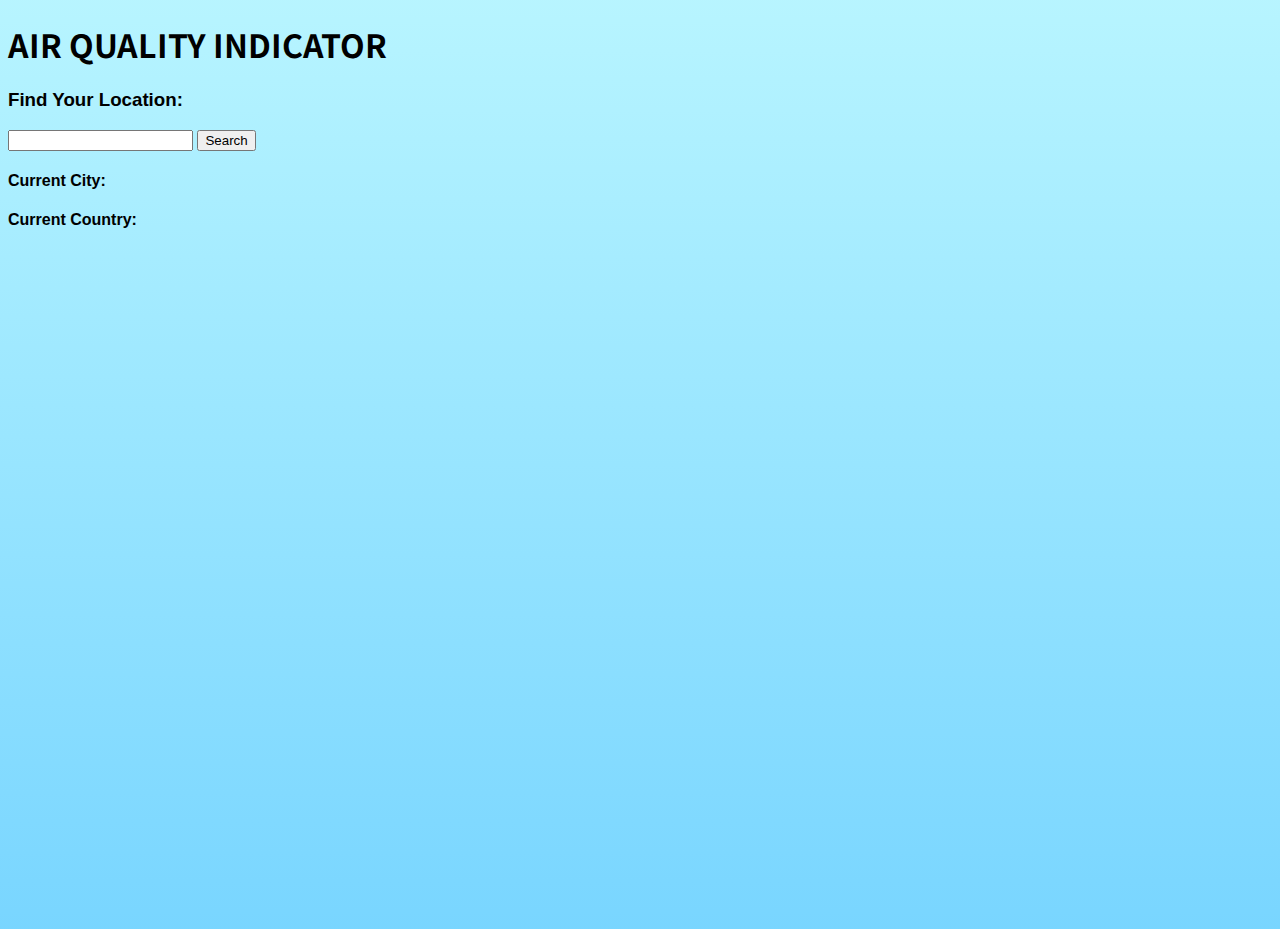
<file: index.html>
<!DOCTYPE html>
<html lang="en">
<head>
    <meta charset="UTF-8">
    <meta http-equiv="X-UA-Compatible" content="IE=edge">
    <meta name="viewport" content="width=device-width, initial-scale=1.0">
    <title>API Project 2</title>
    <link rel="stylesheet" href="style.css">
    <link rel="preconnect" href="https://fonts.googleapis.com">
<link rel="preconnect" href="https://fonts.gstatic.com" crossorigin>
<link href="https://fonts.googleapis.com/css2?family=Noto+Sans+KR:wght@500&display=swap" rel="stylesheet">
</head>
<body>
<h1> AIR QUALITY INDICATOR</h1>
<h3>Find Your Location:</h3>
<input type="text">
<input type="button" value="Search">


<div class="cityData">
    <h4 class="currentCity">Current City:</h4>
    <h4 class="currentState">Current Country:</h4>
</div>



    <script src="app.js"></script>
</body>
</html>
</file>
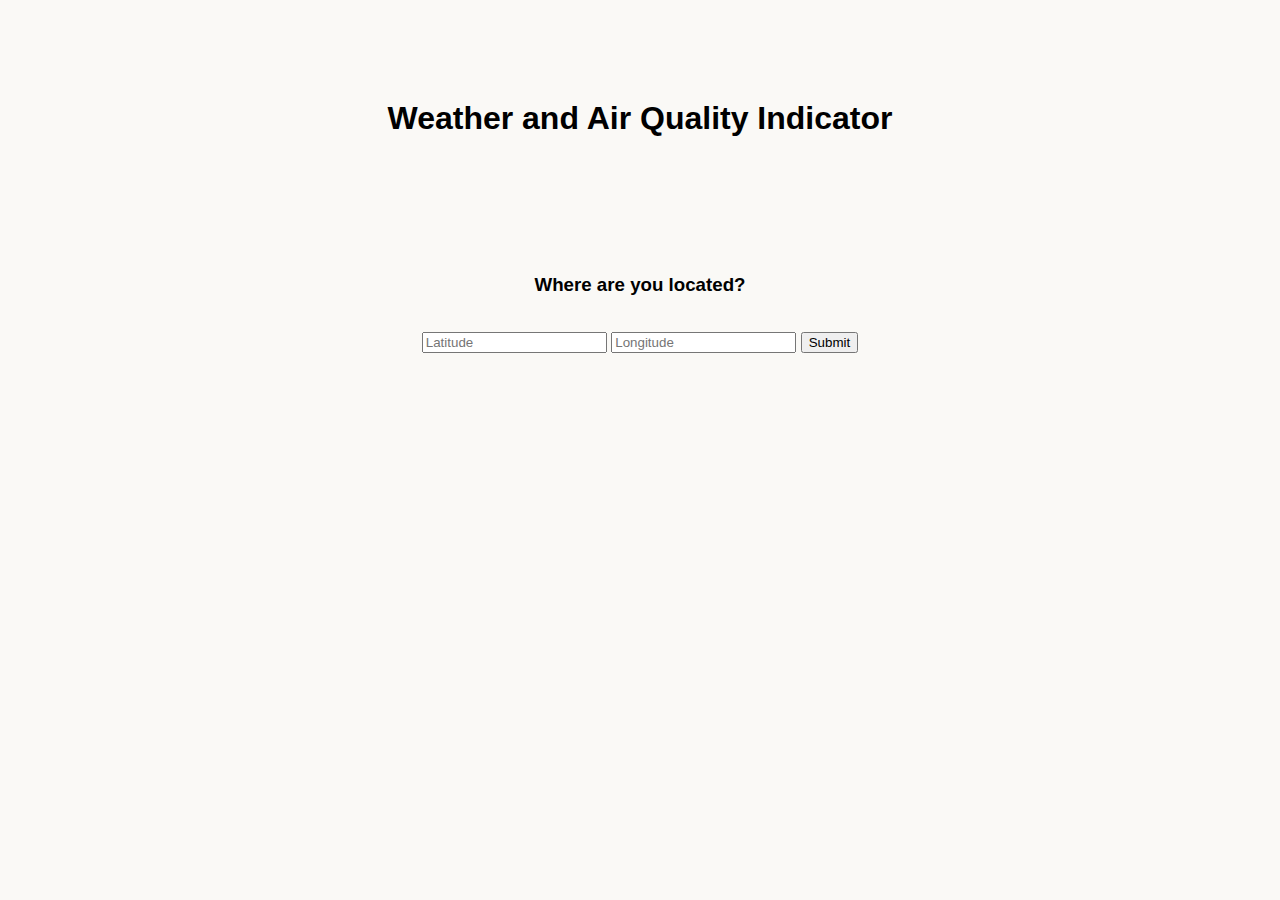
<file: public/index.html>
<!DOCTYPE html>
<html lang="en">
<head>
    <meta charset="UTF-8">
    <meta http-equiv="X-UA-Compatible" content="IE=edge">
    <meta name="viewport" content="width=device-width, initial-scale=1.0">
    <title>API Project 2</title>
    <link rel="stylesheet" href="style.css">
    <link href="https://cdn.jsdelivr.net/npm/bootstrap@5.0.2/dist/css/bootstrap.min.css" rel="stylesheet" integrity="sha384-EVSTQN3/azprG1Anm3QDgpJLIm9Nao0Yz1ztcQTwFspd3yD65VohhpuuCOmLASjC" crossorigin="anonymous">
</head>
<body>
<h1> Weather and Air Quality Indicator</h1><br>
<center><h3 class="location">Where are you located?</h3></center><br>
<div class="form">
<input type="text" placeholder="Latitude" id="latitude" name="lat">
<input type="text" placeholder="Longitude" id="longitude" name="lon">
<button type="button" class="btn btn-light" id="searchButton">Submit</button>
</div>

<div id="dataContainer">

</div>



    <script src="app.js"></script>
</body>
</html>
</file>
<file: style.css>
* {
    font-family: Verdana, Geneva, Tahoma, sans-serif;
}

body {
    background: linear-gradient(to bottom, #ccffff -33%, #66ccff 130%);
    background-repeat: no-repeat;
    background-size: cover;
    height: 100vh;
}

h1 {
    font-family: 'Noto Sans KR', sans-serif;

}
</file>
<file: public/style.css>
* {
    font-family: Verdana, Geneva, Tahoma, sans-serif;
}

body {
    background-color:  #FAF9F6;
}


h1 {
    text-align: center;
    margin-bottom: 100px;
    margin-top: 100px;
}

#dataContainer {
    margin-top: 100px;
    /* margin-left: 550px; */
}

.form {
    text-align: center;
}
</file>
